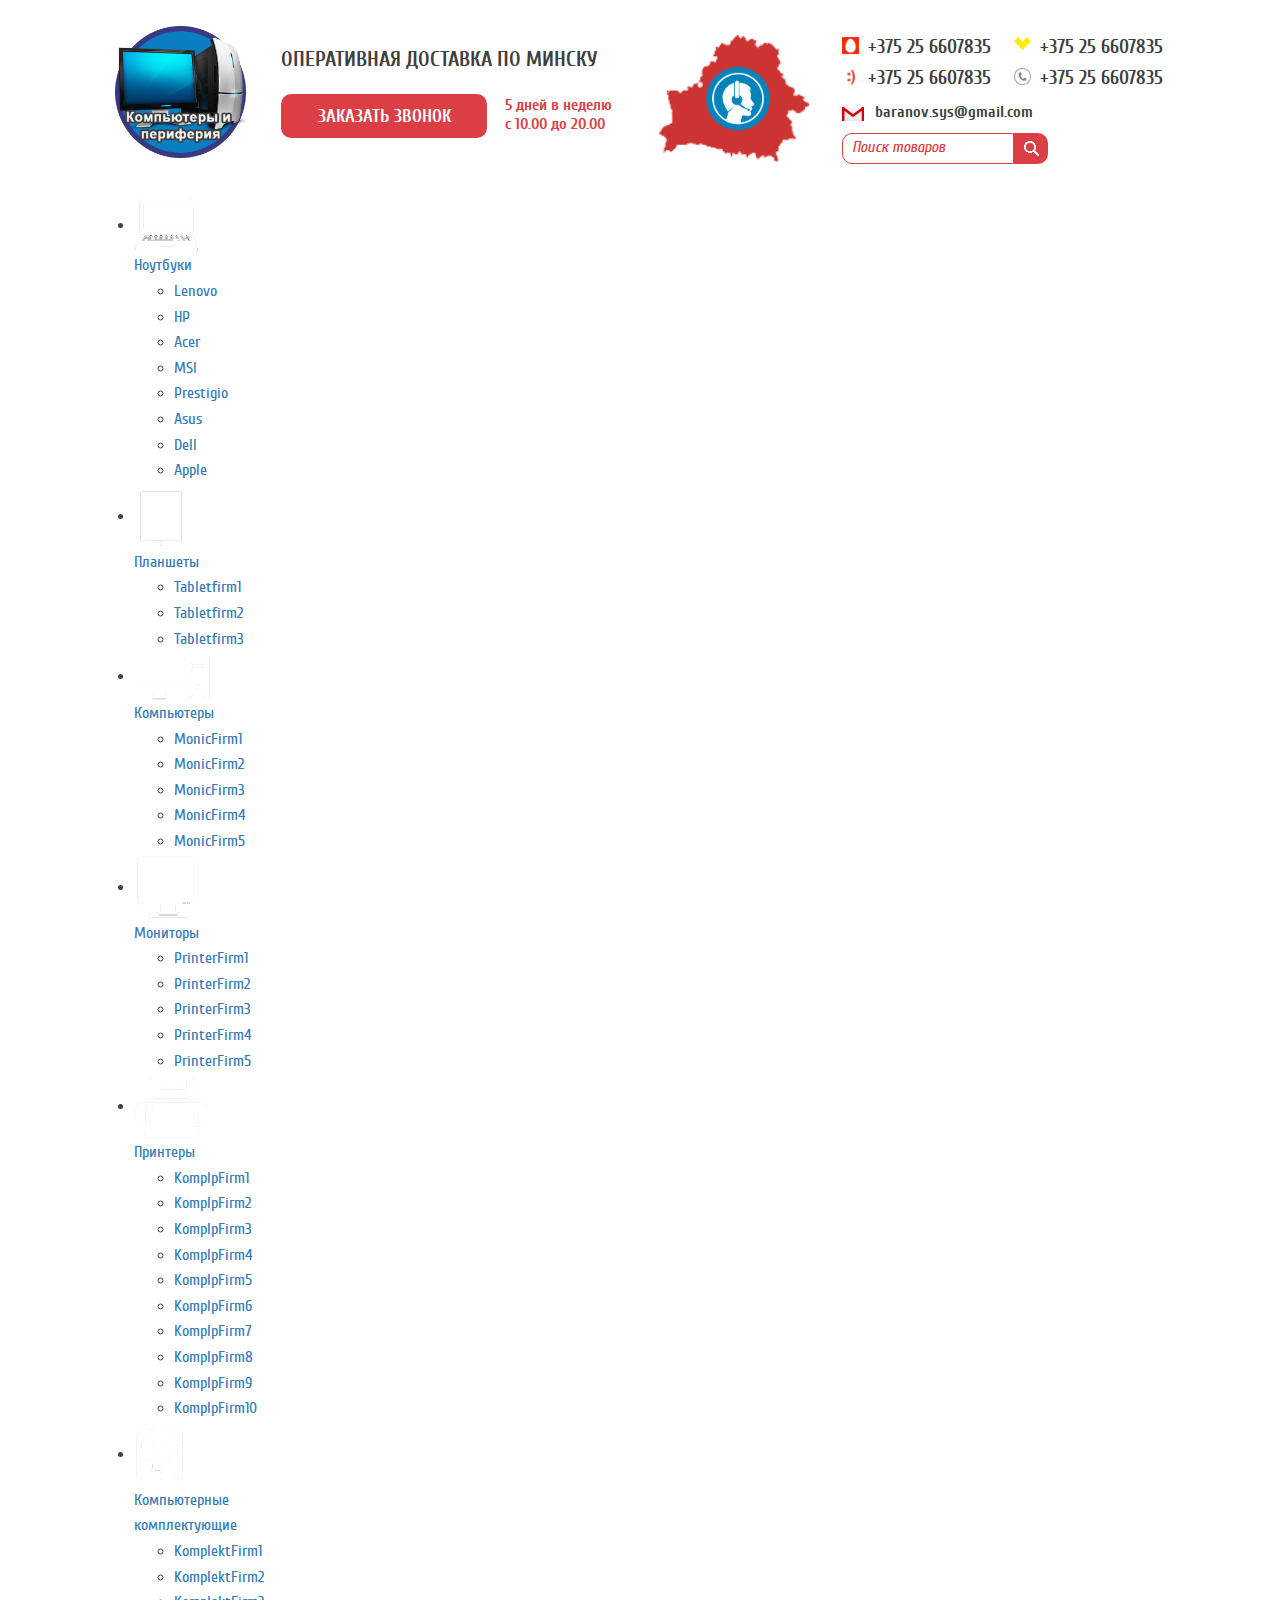
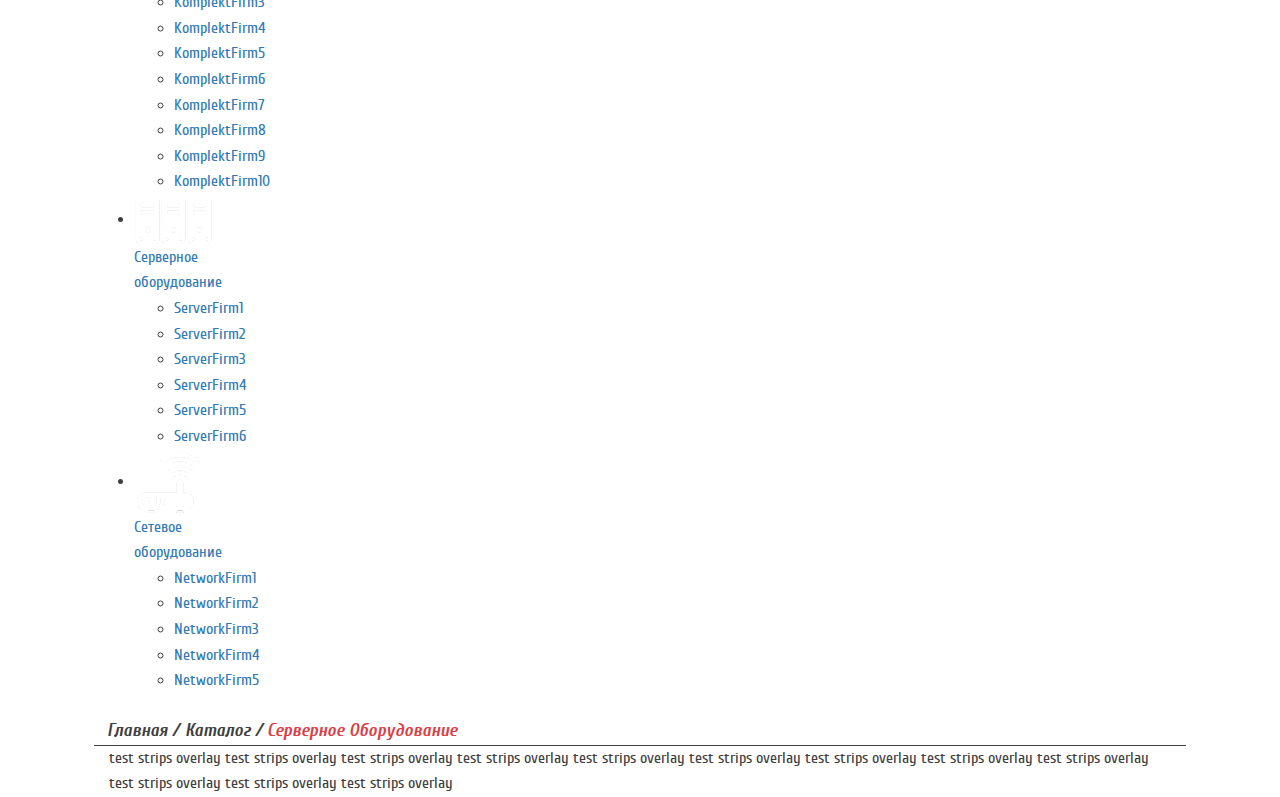
<file: server.html>
<!DOCTYPE html>
<html class="no-js" lang="ru">

<head>

	<meta charset="utf-8">

	<title>Archi.by</title>
	<meta name="description" content="">

	<meta http-equiv="X-UA-Compatible" content="IE=edge">
	<meta name="viewport" content="width=device-width, initial-scale=1, maximum-scale=1">

	<!-- <meta property="og:image" content="path/to/image.jpg"> -->

	<!-- <link rel="shortcut icon" href="img/favicon/favicon.ico" type="image/x-icon"> -->
	<!-- <link rel="apple-touch-icon" href="img/favicon/apple-touch-icon.png">
	<link rel="apple-touch-icon" sizes="72x72" href="img/favicon/apple-touch-icon-72x72.png">
	<link rel="apple-touch-icon" sizes="114x114" href="img/favicon/apple-touch-icon-114x114.png"> -->

	<!-- Bootstrap v3.3.4 Grid Styles -->
	<style>html{font-family:sans-serif;-ms-text-size-adjust:100%;-webkit-text-size-adjust:100%}body{margin:0}article,aside,details,figcaption,figure,footer,header,hgroup,main,menu,nav,section,summary{display:block}audio,canvas,progress,video{display:inline-block;vertical-align:baseline}audio:not([controls]){display:none;height:0}[hidden],template{display:none}a{background-color:transparent}a:active,a:hover{outline:0}abbr[title]{border-bottom:1px dotted}b,strong{font-weight:bold}dfn{font-style:italic}h1{font-size:2em;margin:0.67em 0}mark{background:#ff0;color:#000}small{font-size:80%}sub,sup{font-size:75%;line-height:0;position:relative;vertical-align:baseline}sup{top:-0.5em}sub{bottom:-0.25em}img{border:0}svg:not(:root){overflow:hidden}figure{margin:1em 40px}hr{-moz-box-sizing:content-box;-webkit-box-sizing:content-box;box-sizing:content-box;height:0}pre{overflow:auto}code,kbd,pre,samp{font-family:monospace, monospace;font-size:1em}button,input,optgroup,select,textarea{color:inherit;font:inherit;margin:0}button{overflow:visible}button,select{text-transform:none}button,html input[type="button"],input[type="reset"],input[type="submit"]{-webkit-appearance:button;cursor:pointer}button[disabled],html input[disabled]{cursor:default}button::-moz-focus-inner,input::-moz-focus-inner{border:0;padding:0}input{line-height:normal}input[type="checkbox"],input[type="radio"]{-webkit-box-sizing:border-box;-moz-box-sizing:border-box;box-sizing:border-box;padding:0}input[type="number"]::-webkit-inner-spin-button,input[type="number"]::-webkit-outer-spin-button{height:auto}input[type="search"]{-webkit-appearance:textfield;-moz-box-sizing:content-box;-webkit-box-sizing:content-box;box-sizing:content-box}input[type="search"]::-webkit-search-cancel-button,input[type="search"]::-webkit-search-decoration{-webkit-appearance:none}fieldset{border:1px solid #c0c0c0;margin:0 2px;padding:0.35em 0.625em 0.75em}legend{border:0;padding:0}textarea{overflow:auto}optgroup{font-weight:bold}table{border-collapse:collapse;border-spacing:0}td,th{padding:0}*{-webkit-box-sizing:border-box;-moz-box-sizing:border-box;box-sizing:border-box}*:before,*:after{-webkit-box-sizing:border-box;-moz-box-sizing:border-box;box-sizing:border-box}html{font-size:10px;-webkit-tap-highlight-color:rgba(0,0,0,0)}body{font-family:"Helvetica Neue",Helvetica,Arial,sans-serif;font-size:14px;line-height:1.42857143;color:#333;background-color:#fff}input,button,select,textarea{font-family:inherit;font-size:inherit;line-height:inherit}a{color:#337ab7;text-decoration:none}a:hover,a:focus{color:#23527c;text-decoration:underline}a:focus{outline:thin dotted;outline:5px auto -webkit-focus-ring-color;outline-offset:-2px}figure{margin:0}img{vertical-align:middle}.img-responsive{display:block;max-width:100%;height:auto}.img-rounded{border-radius:6px}.img-thumbnail{padding:4px;line-height:1.42857143;background-color:#fff;border:1px solid #ddd;border-radius:4px;-webkit-transition:all .2s ease-in-out;-o-transition:all .2s ease-in-out;transition:all .2s ease-in-out;display:inline-block;max-width:100%;height:auto}.img-circle{border-radius:50%}hr{margin-top:20px;margin-bottom:20px;border:0;border-top:1px solid #eee}.sr-only{position:absolute;width:1px;height:1px;margin:-1px;padding:0;overflow:hidden;clip:rect(0, 0, 0, 0);border:0}.sr-only-focusable:active,.sr-only-focusable:focus{position:static;width:auto;height:auto;margin:0;overflow:visible;clip:auto}[role="button"]{cursor:pointer}.container{margin-right:auto;margin-left:auto;padding-left:15px;padding-right:15px}@media (min-width:768px){.container{width:750px}}@media (min-width:992px){.container{width:970px}}@media (min-width:1200px){.container{width:1170px}}.container-fluid{margin-right:auto;margin-left:auto;padding-left:15px;padding-right:15px}.row{margin-left:-15px;margin-right:-15px}.col-xs-1, .col-sm-1, .col-md-1, .col-lg-1, .col-xs-2, .col-sm-2, .col-md-2, .col-lg-2, .col-xs-3, .col-sm-3, .col-md-3, .col-lg-3, .col-xs-4, .col-sm-4, .col-md-4, .col-lg-4, .col-xs-5, .col-sm-5, .col-md-5, .col-lg-5, .col-xs-6, .col-sm-6, .col-md-6, .col-lg-6, .col-xs-7, .col-sm-7, .col-md-7, .col-lg-7, .col-xs-8, .col-sm-8, .col-md-8, .col-lg-8, .col-xs-9, .col-sm-9, .col-md-9, .col-lg-9, .col-xs-10, .col-sm-10, .col-md-10, .col-lg-10, .col-xs-11, .col-sm-11, .col-md-11, .col-lg-11, .col-xs-12, .col-sm-12, .col-md-12, .col-lg-12{position:relative;min-height:1px;padding-left:15px;padding-right:15px}.col-xs-1, .col-xs-2, .col-xs-3, .col-xs-4, .col-xs-5, .col-xs-6, .col-xs-7, .col-xs-8, .col-xs-9, .col-xs-10, .col-xs-11, .col-xs-12{float:left}.col-xs-12{width:100%}.col-xs-11{width:91.66666667%}.col-xs-10{width:83.33333333%}.col-xs-9{width:75%}.col-xs-8{width:66.66666667%}.col-xs-7{width:58.33333333%}.col-xs-6{width:50%}.col-xs-5{width:41.66666667%}.col-xs-4{width:33.33333333%}.col-xs-3{width:25%}.col-xs-2{width:16.66666667%}.col-xs-1{width:8.33333333%}.col-xs-pull-12{right:100%}.col-xs-pull-11{right:91.66666667%}.col-xs-pull-10{right:83.33333333%}.col-xs-pull-9{right:75%}.col-xs-pull-8{right:66.66666667%}.col-xs-pull-7{right:58.33333333%}.col-xs-pull-6{right:50%}.col-xs-pull-5{right:41.66666667%}.col-xs-pull-4{right:33.33333333%}.col-xs-pull-3{right:25%}.col-xs-pull-2{right:16.66666667%}.col-xs-pull-1{right:8.33333333%}.col-xs-pull-0{right:auto}.col-xs-push-12{left:100%}.col-xs-push-11{left:91.66666667%}.col-xs-push-10{left:83.33333333%}.col-xs-push-9{left:75%}.col-xs-push-8{left:66.66666667%}.col-xs-push-7{left:58.33333333%}.col-xs-push-6{left:50%}.col-xs-push-5{left:41.66666667%}.col-xs-push-4{left:33.33333333%}.col-xs-push-3{left:25%}.col-xs-push-2{left:16.66666667%}.col-xs-push-1{left:8.33333333%}.col-xs-push-0{left:auto}.col-xs-offset-12{margin-left:100%}.col-xs-offset-11{margin-left:91.66666667%}.col-xs-offset-10{margin-left:83.33333333%}.col-xs-offset-9{margin-left:75%}.col-xs-offset-8{margin-left:66.66666667%}.col-xs-offset-7{margin-left:58.33333333%}.col-xs-offset-6{margin-left:50%}.col-xs-offset-5{margin-left:41.66666667%}.col-xs-offset-4{margin-left:33.33333333%}.col-xs-offset-3{margin-left:25%}.col-xs-offset-2{margin-left:16.66666667%}.col-xs-offset-1{margin-left:8.33333333%}.col-xs-offset-0{margin-left:0}@media (min-width:768px){.col-sm-1, .col-sm-2, .col-sm-3, .col-sm-4, .col-sm-5, .col-sm-6, .col-sm-7, .col-sm-8, .col-sm-9, .col-sm-10, .col-sm-11, .col-sm-12{float:left}.col-sm-12{width:100%}.col-sm-11{width:91.66666667%}.col-sm-10{width:83.33333333%}.col-sm-9{width:75%}.col-sm-8{width:66.66666667%}.col-sm-7{width:58.33333333%}.col-sm-6{width:50%}.col-sm-5{width:41.66666667%}.col-sm-4{width:33.33333333%}.col-sm-3{width:25%}.col-sm-2{width:16.66666667%}.col-sm-1{width:8.33333333%}.col-sm-pull-12{right:100%}.col-sm-pull-11{right:91.66666667%}.col-sm-pull-10{right:83.33333333%}.col-sm-pull-9{right:75%}.col-sm-pull-8{right:66.66666667%}.col-sm-pull-7{right:58.33333333%}.col-sm-pull-6{right:50%}.col-sm-pull-5{right:41.66666667%}.col-sm-pull-4{right:33.33333333%}.col-sm-pull-3{right:25%}.col-sm-pull-2{right:16.66666667%}.col-sm-pull-1{right:8.33333333%}.col-sm-pull-0{right:auto}.col-sm-push-12{left:100%}.col-sm-push-11{left:91.66666667%}.col-sm-push-10{left:83.33333333%}.col-sm-push-9{left:75%}.col-sm-push-8{left:66.66666667%}.col-sm-push-7{left:58.33333333%}.col-sm-push-6{left:50%}.col-sm-push-5{left:41.66666667%}.col-sm-push-4{left:33.33333333%}.col-sm-push-3{left:25%}.col-sm-push-2{left:16.66666667%}.col-sm-push-1{left:8.33333333%}.col-sm-push-0{left:auto}.col-sm-offset-12{margin-left:100%}.col-sm-offset-11{margin-left:91.66666667%}.col-sm-offset-10{margin-left:83.33333333%}.col-sm-offset-9{margin-left:75%}.col-sm-offset-8{margin-left:66.66666667%}.col-sm-offset-7{margin-left:58.33333333%}.col-sm-offset-6{margin-left:50%}.col-sm-offset-5{margin-left:41.66666667%}.col-sm-offset-4{margin-left:33.33333333%}.col-sm-offset-3{margin-left:25%}.col-sm-offset-2{margin-left:16.66666667%}.col-sm-offset-1{margin-left:8.33333333%}.col-sm-offset-0{margin-left:0}}@media (min-width:992px){.col-md-1, .col-md-2, .col-md-3, .col-md-4, .col-md-5, .col-md-6, .col-md-7, .col-md-8, .col-md-9, .col-md-10, .col-md-11, .col-md-12{float:left}.col-md-12{width:100%}.col-md-11{width:91.66666667%}.col-md-10{width:83.33333333%}.col-md-9{width:75%}.col-md-8{width:66.66666667%}.col-md-7{width:58.33333333%}.col-md-6{width:50%}.col-md-5{width:41.66666667%}.col-md-4{width:33.33333333%}.col-md-3{width:25%}.col-md-2{width:16.66666667%}.col-md-1{width:8.33333333%}.col-md-pull-12{right:100%}.col-md-pull-11{right:91.66666667%}.col-md-pull-10{right:83.33333333%}.col-md-pull-9{right:75%}.col-md-pull-8{right:66.66666667%}.col-md-pull-7{right:58.33333333%}.col-md-pull-6{right:50%}.col-md-pull-5{right:41.66666667%}.col-md-pull-4{right:33.33333333%}.col-md-pull-3{right:25%}.col-md-pull-2{right:16.66666667%}.col-md-pull-1{right:8.33333333%}.col-md-pull-0{right:auto}.col-md-push-12{left:100%}.col-md-push-11{left:91.66666667%}.col-md-push-10{left:83.33333333%}.col-md-push-9{left:75%}.col-md-push-8{left:66.66666667%}.col-md-push-7{left:58.33333333%}.col-md-push-6{left:50%}.col-md-push-5{left:41.66666667%}.col-md-push-4{left:33.33333333%}.col-md-push-3{left:25%}.col-md-push-2{left:16.66666667%}.col-md-push-1{left:8.33333333%}.col-md-push-0{left:auto}.col-md-offset-12{margin-left:100%}.col-md-offset-11{margin-left:91.66666667%}.col-md-offset-10{margin-left:83.33333333%}.col-md-offset-9{margin-left:75%}.col-md-offset-8{margin-left:66.66666667%}.col-md-offset-7{margin-left:58.33333333%}.col-md-offset-6{margin-left:50%}.col-md-offset-5{margin-left:41.66666667%}.col-md-offset-4{margin-left:33.33333333%}.col-md-offset-3{margin-left:25%}.col-md-offset-2{margin-left:16.66666667%}.col-md-offset-1{margin-left:8.33333333%}.col-md-offset-0{margin-left:0}}@media (min-width:1200px){.col-lg-1, .col-lg-2, .col-lg-3, .col-lg-4, .col-lg-5, .col-lg-6, .col-lg-7, .col-lg-8, .col-lg-9, .col-lg-10, .col-lg-11, .col-lg-12{float:left}.col-lg-12{width:100%}.col-lg-11{width:91.66666667%}.col-lg-10{width:83.33333333%}.col-lg-9{width:75%}.col-lg-8{width:66.66666667%}.col-lg-7{width:58.33333333%}.col-lg-6{width:50%}.col-lg-5{width:41.66666667%}.col-lg-4{width:33.33333333%}.col-lg-3{width:25%}.col-lg-2{width:16.66666667%}.col-lg-1{width:8.33333333%}.col-lg-pull-12{right:100%}.col-lg-pull-11{right:91.66666667%}.col-lg-pull-10{right:83.33333333%}.col-lg-pull-9{right:75%}.col-lg-pull-8{right:66.66666667%}.col-lg-pull-7{right:58.33333333%}.col-lg-pull-6{right:50%}.col-lg-pull-5{right:41.66666667%}.col-lg-pull-4{right:33.33333333%}.col-lg-pull-3{right:25%}.col-lg-pull-2{right:16.66666667%}.col-lg-pull-1{right:8.33333333%}.col-lg-pull-0{right:auto}.col-lg-push-12{left:100%}.col-lg-push-11{left:91.66666667%}.col-lg-push-10{left:83.33333333%}.col-lg-push-9{left:75%}.col-lg-push-8{left:66.66666667%}.col-lg-push-7{left:58.33333333%}.col-lg-push-6{left:50%}.col-lg-push-5{left:41.66666667%}.col-lg-push-4{left:33.33333333%}.col-lg-push-3{left:25%}.col-lg-push-2{left:16.66666667%}.col-lg-push-1{left:8.33333333%}.col-lg-push-0{left:auto}.col-lg-offset-12{margin-left:100%}.col-lg-offset-11{margin-left:91.66666667%}.col-lg-offset-10{margin-left:83.33333333%}.col-lg-offset-9{margin-left:75%}.col-lg-offset-8{margin-left:66.66666667%}.col-lg-offset-7{margin-left:58.33333333%}.col-lg-offset-6{margin-left:50%}.col-lg-offset-5{margin-left:41.66666667%}.col-lg-offset-4{margin-left:33.33333333%}.col-lg-offset-3{margin-left:25%}.col-lg-offset-2{margin-left:16.66666667%}.col-lg-offset-1{margin-left:8.33333333%}.col-lg-offset-0{margin-left:0}}.clearfix:before,.clearfix:after,.container:before,.container:after,.container-fluid:before,.container-fluid:after,.row:before,.row:after{content:" ";display:table}.clearfix:after,.container:after,.container-fluid:after,.row:after{clear:both}.center-block{display:block;margin-left:auto;margin-right:auto}.pull-right{float:right !important}.pull-left{float:left !important}.hide{display:none !important}.show{display:block !important}.invisible{visibility:hidden}.text-hide{font:0/0 a;color:transparent;text-shadow:none;background-color:transparent;border:0}.hidden{display:none !important}.affix{position:fixed}@-ms-viewport{width:device-width}.visible-xs,.visible-sm,.visible-md,.visible-lg{display:none !important}.visible-xs-block,.visible-xs-inline,.visible-xs-inline-block,.visible-sm-block,.visible-sm-inline,.visible-sm-inline-block,.visible-md-block,.visible-md-inline,.visible-md-inline-block,.visible-lg-block,.visible-lg-inline,.visible-lg-inline-block{display:none !important}@media (max-width:767px){.visible-xs{display:block !important}table.visible-xs{display:table}tr.visible-xs{display:table-row !important}th.visible-xs,td.visible-xs{display:table-cell !important}}@media (max-width:767px){.visible-xs-block{display:block !important}}@media (max-width:767px){.visible-xs-inline{display:inline !important}}@media (max-width:767px){.visible-xs-inline-block{display:inline-block !important}}@media (min-width:768px) and (max-width:991px){.visible-sm{display:block !important}table.visible-sm{display:table}tr.visible-sm{display:table-row !important}th.visible-sm,td.visible-sm{display:table-cell !important}}@media (min-width:768px) and (max-width:991px){.visible-sm-block{display:block !important}}@media (min-width:768px) and (max-width:991px){.visible-sm-inline{display:inline !important}}@media (min-width:768px) and (max-width:991px){.visible-sm-inline-block{display:inline-block !important}}@media (min-width:992px) and (max-width:1199px){.visible-md{display:block !important}table.visible-md{display:table}tr.visible-md{display:table-row !important}th.visible-md,td.visible-md{display:table-cell !important}}@media (min-width:992px) and (max-width:1199px){.visible-md-block{display:block !important}}@media (min-width:992px) and (max-width:1199px){.visible-md-inline{display:inline !important}}@media (min-width:992px) and (max-width:1199px){.visible-md-inline-block{display:inline-block !important}}@media (min-width:1200px){.visible-lg{display:block !important}table.visible-lg{display:table}tr.visible-lg{display:table-row !important}th.visible-lg,td.visible-lg{display:table-cell !important}}@media (min-width:1200px){.visible-lg-block{display:block !important}}@media (min-width:1200px){.visible-lg-inline{display:inline !important}}@media (min-width:1200px){.visible-lg-inline-block{display:inline-block !important}}@media (max-width:767px){.hidden-xs{display:none !important}}@media (min-width:768px) and (max-width:991px){.hidden-sm{display:none !important}}@media (min-width:992px) and (max-width:1199px){.hidden-md{display:none !important}}@media (min-width:1200px){.hidden-lg{display:none !important}}.visible-print{display:none !important}@media print{.visible-print{display:block !important}table.visible-print{display:table}tr.visible-print{display:table-row !important}th.visible-print,td.visible-print{display:table-cell !important}}.visible-print-block{display:none !important}@media print{.visible-print-block{display:block !important}}.visible-print-inline{display:none !important}@media print{.visible-print-inline{display:inline !important}}.visible-print-inline-block{display:none !important}@media print{.visible-print-inline-block{display:inline-block !important}}@media print{.hidden-print{display:none !important}}</style>
	
	<!-- Header CSS (First Sections of Website: paste after release from header.min.css here) -->
	<style></style>
	
	<!-- Load CSS, CSS Localstorage & WebFonts Main Function -->
	<script>!function(e){"use strict";function t(e,t,n){e.addEventListener?e.addEventListener(t,n,!1):e.attachEvent&&e.attachEvent("on"+t,n)}function n(t,n){return e.localStorage&&localStorage[t+"_content"]&&localStorage[t+"_file"]===n}function a(t,a){if(e.localStorage&&e.XMLHttpRequest)n(t,a)?o(localStorage[t+"_content"]):l(t,a);else{var s=r.createElement("link");s.href=a,s.id=t,s.rel="stylesheet",s.type="text/css",r.getElementsByTagName("head")[0].appendChild(s),r.cookie=t}}function l(e,t){var n=new XMLHttpRequest;n.open("GET",t,!0),n.onreadystatechange=function(){4===n.readyState&&200===n.status&&(o(n.responseText),localStorage[e+"_content"]=n.responseText,localStorage[e+"_file"]=t)},n.send()}function o(e){var t=r.createElement("style");t.setAttribute("type","text/css"),r.getElementsByTagName("head")[0].appendChild(t),t.styleSheet?t.styleSheet.cssText=e:t.innerHTML=e}var r=e.document;e.loadCSS=function(e,t,n){var a,l=r.createElement("link");if(t)a=t;else{var o;o=r.querySelectorAll?r.querySelectorAll("style,link[rel=stylesheet],script"):(r.body||r.getElementsByTagName("head")[0]).childNodes,a=o[o.length-1]}var s=r.styleSheets;l.rel="stylesheet",l.href=e,l.media="only x",a.parentNode.insertBefore(l,t?a:a.nextSibling);var c=function(e){for(var t=l.href,n=s.length;n--;)if(s[n].href===t)return e();setTimeout(function(){c(e)})};return l.onloadcssdefined=c,c(function(){l.media=n||"all"}),l},e.loadLocalStorageCSS=function(l,o){n(l,o)||r.cookie.indexOf(l)>-1?a(l,o):t(e,"load",function(){a(l,o)})}}(this);</script>

	<!-- Load CSS Start -->
	<script>loadLocalStorageCSS( "webfonts", "/css/fonts.min.css?ver=1.0.0" );</script>
	<script>loadCSS( "/css/header.min.css?ver=1.0.0", false, "all" );</script>
	<script>loadCSS( "/css/main.min.css?ver=1.0.0", false, "all" );</script>
	<!-- Load CSS End -->

	<!-- Load CSS Compilled without JS -->
	<noscript>
		<link rel="stylesheet" href="css/fonts.min.css">
		<link rel="stylesheet" href="css/main.min.css">
		<link rel="stylesheet" href="css/custom.min.css">
	</noscript>

</head>

<body>

	<header>
		<div class="container-fluid">
			<div class="row">
				<div class="headerInfo col-sm-offset-1 col-sm-10">
					<div class="container-fluid">
						<div class="row">
							<div class="logo col-sm-2">
								<img src="../img/logo.png" alt="">
							</div>
							<div class="requestCall col-sm-4">
								<div class="tagline">
									<h4>оперативная доставка по минску</h4>
								</div>
								<div class="ordenCall btnRed">
									<p>заказать звонок</p>
								</div>
								<div class="myMode">
									<p>5 дней в неделю <br>c 10.00 до 20.00</p>
								</div>
							</div>
							<div class="headerImg col-sm-2">
								<img src="../img/cs.png" alt="">
							</div>
							<div class="allContact col-sm-4">
								<div class="tel">
									<img src="../img/headerIconMts.png" alt="">
									<p>+375 25 6607835</p>
								</div>
								<div class="tel">
									<img src="../img/headerIconVel.png" alt="">
									<p>+375 25 6607835</p>
								</div>
								<div class="tel">
									<img src="../img/headerIconLife.png" alt="">
									<p>+375 25 6607835</p>
								</div>
								<div class="tel">
									<img src="../img/headerIconHome.png" alt="">
									<p>+375 25 6607835</p>
								</div>
								<div class="headerMail">
									<img src="../img/mailMin.jpg" alt="">
									<p>baranov.sys@gmail.com</p>
								</div>
								<div class="search">
									
									<div class="headerSearchField">
										<input type="text" placeholder='Поиск товаров'>
									</div>
									<div class="headerSearchSubmit btnRed">
										<img src="../img/loopaW.png" alt="">
									</div>
								</div>
							</div>
						</div>
					</div>
				</div>
			</div>
		</div>
	</header>

	<section id='navigation'>
		<div class="container-fluid">
			<div class="row">
				<div class="stripNavigation col-sm-offset-1 col-sm-10">
					<ul id="navbar">
						<li>
							<a href="laptop.html">
								<img src="../img/laptop.png" alt="">
								<div class="menuInscription">
									<span>Ноутбуки</span>
								</div>
							</a>
							<ul>
								<li><a href="test.html">Lenovo</a></li>
								<li><a href="#">HP</a></li>
								<li><a href="#">Acer</a></li>
								<li><a href="#">MSI</a></li>
								<li><a href="#">Prestigio</a></li>
								<li><a href="#">Asus</a></li>
								<li><a href="#">Dell</a></li>
								<li><a href="#">Apple</a></li>
							</ul>
						</li>
						<li>
							<a href="tablet.html">
								<img src="../img/tablet.png" alt="">
								<div class="menuInscription">
									<span>Планшеты</span>
								</div>
							</a>
							<ul>
								<li><a href="#">Tabletfirm1</a></li>
								<li><a href="#">Tabletfirm2</a></li>
								<li><a href="#">Tabletfirm3</a></li>
							</ul>
						</li>
						<li>
							<a href="monoblock.html">
								<img src="../img/monoblock.png" alt="">
								<div class="menuInscription">
									<span>Компьютеры</span>
								</div>
							</a>
							<ul>
								<li><a href="#">MonicFirm1</a></li>
								<li><a href="#">MonicFirm2</a></li>
								<li><a href="#">MonicFirm3</a></li>
								<li><a href="#">MonicFirm4</a></li>
								<li><a href="#">MonicFirm5</a></li>
							</ul>
						</li>
						<li>
							<a href="monitor.html">
								<img src="../img/monitor.png" alt="">
								<div class="menuInscription">
									<span>Мониторы</span>
								</div>
							</a>
							<ul>
								<li><a href="#">PrinterFirm1</a></li>
								<li><a href="#">PrinterFirm2</a></li>
								<li><a href="#">PrinterFirm3</a></li>
								<li><a href="#">PrinterFirm4</a></li>
								<li><a href="#">PrinterFirm5</a></li>
							</ul>
						</li>
						<li>
							<a href="printer.html">
								<img src="../img/printer.png" alt="">
								<div class="menuInscription">
									<span>Принтеры</span>
								</div>
							</a>
							<ul>
								<li><a href="#">KomplpFirm1</a></li>
								<li><a href="#">KomplpFirm2</a></li>
								<li><a href="#">KomplpFirm3</a></li>
								<li><a href="#">KomplpFirm4</a></li>
								<li><a href="#">KomplpFirm5</a></li>
								<li><a href="#">KomplpFirm6</a></li>
								<li><a href="#">KomplpFirm7</a></li>
								<li><a href="#">KomplpFirm8</a></li>
								<li><a href="#">KomplpFirm9</a></li>
								<li><a href="#">KomplpFirm10</a></li>
							</ul>
						</li>
						<li>
							<a href="komplekt.html">
								<img src="../img/komlekt.png" alt="">
								<div class="menuInscription">
									<span>Компьютерные <br>комплектующие</span>
								</div>
							</a>
							<ul>
								<li><a href="#">KomplektFirm1</a></li>
								<li><a href="#">KomplektFirm2</a></li>
								<li><a href="#">KomplektFirm3</a></li>
								<li><a href="#">KomplektFirm4</a></li>
								<li><a href="#">KomplektFirm5</a></li>
								<li><a href="#">KomplektFirm6</a></li>
								<li><a href="#">KomplektFirm7</a></li>
								<li><a href="#">KomplektFirm8</a></li>
								<li><a href="#">KomplektFirm9</a></li>
								<li><a href="#">KomplektFirm10</a></li>
							</ul>
						</li>
						<li>
							<a href="server.html">
								<img src="../img/server.png" alt="">
								<div class="menuInscription">
									<span>Серверное <br>оборудование</span>
								</div>
							</a>
							<ul>
								<li><a href="#">ServerFirm1</a></li>
								<li><a href="#">ServerFirm2</a></li>
								<li><a href="#">ServerFirm3</a></li>
								<li><a href="#">ServerFirm4</a></li>
								<li><a href="#">ServerFirm5</a></li>
								<li><a href="#">ServerFirm6</a></li>
							</ul>
						</li>
						<li>
							<a href="network.html">
								<img src="../img/network.png" alt="">
								<div class="menuInscription">
									<span>Сетевое <br>оборудование</span>
								</div>
							</a>
							<ul>
								<li><a href="#">NetworkFirm1</a></li>
								<li><a href="#">NetworkFirm2</a></li>
								<li><a href="#">NetworkFirm3</a></li>
								<li><a href="#">NetworkFirm4</a></li>
								<li><a href="#">NetworkFirm5</a></li>
							</ul>
						</li>
					</ul>
				</div>
			</div>
		</div>
	</section>
	<section id='navStrAdress'>
		<div class="container-fluid">
			<div class="row">
				<div class="navStrAdress col-sm-offset-1 col-sm-10">
					<div class="strAdress">
						<a href="index.html">главная / каталог /</a>
						<a href="server.html">серверное оборудование</a>
					</div>
				</div>
			</div>
		</div>
	</section>



	<section id='test'>
		<div class="container-fluid">
			<div class="row">
				<span class='col-sm-10 col-sm-offset-1'>test strips overlay test strips overlay test strips overlay test strips overlay test strips overlay test strips overlay test strips overlay test strips overlay test strips overlay test strips overlay test strips overlay test strips overlay</span>
			</div>
		</div>

		
	</section>
	


	<div class="hidden"></div>


	<!--[if lt IE 9]>
	<script src="libs/html5shiv/es5-shim.min.js"></script>
	<script src="libs/html5shiv/html5shiv.min.js"></script>
	<script src="libs/html5shiv/html5shiv-printshiv.min.js"></script>
	<script src="libs/respond/respond.min.js"></script>
	<![endif]-->

	<!-- Load Scripts Start -->
	<script>var scr = {"scripts":[
		{"src" : "js/libs.js", "async" : false},
		{"src" : "js/common.js", "async" : false}
		]};!function(t,n,r){"use strict";var c=function(t){if("[object Array]"!==Object.prototype.toString.call(t))return!1;for(var r=0;r<t.length;r++){var c=n.createElement("script"),e=t[r];c.src=e.src,c.async=e.async,n.body.appendChild(c)}return!0};t.addEventListener?t.addEventListener("load",function(){c(r.scripts);},!1):t.attachEvent?t.attachEvent("onload",function(){c(r.scripts)}):t.onload=function(){c(r.scripts)}}(window,document,scr);
	</script>
	

	<!-- Load Scripts End -->

</body>
</html>
</file>
<file: css/fonts.min.css>
@font-face{font-family:RobotoRegular;font-style:normal;font-weight:400;src:url(../fonts/RobotoRegular/RobotoRegular.eot?#iefix) format("embedded-opentype"),url(../fonts/RobotoRegular/RobotoRegular.woff) format("woff"),url(../fonts/RobotoRegular/RobotoRegular.ttf) format("truetype")}@font-face{font-family:CuprumBold;font-style:normal;font-weight:400;src:url(../fonts/CuprumBold/CuprumBold.eot?#iefix) format("embedded-opentype"),url(../fonts/CuprumBold/CuprumBold.woff) format("woff"),url(../fonts/CuprumBold/CuprumBold.ttf) format("truetype")}@font-face{font-family:CuprumBoldItalic;font-style:normal;font-weight:400;src:url(../fonts/CuprumBoldItalic/CuprumBoldItalic.eot?#iefix) format("embedded-opentype"),url(../fonts/CuprumBoldItalic/CuprumBoldItalic.woff) format("woff"),url(../fonts/CuprumBoldItalic/CuprumBoldItalic.ttf) format("truetype")}@font-face{font-family:CuprumItalic;font-style:normal;font-weight:400;src:url(../fonts/CuprumItalic/CuprumItalic.eot?#iefix) format("embedded-opentype"),url(../fonts/CuprumItalic/CuprumItalic.woff) format("woff"),url(../fonts/CuprumItalic/CuprumItalic.ttf) format("truetype")}@font-face{font-family:CuprumRegular;font-style:normal;font-weight:400;src:url(../fonts/CuprumRegular/CuprumRegular.eot?#iefix) format("embedded-opentype"),url(../fonts/CuprumRegular/CuprumRegular.woff) format("woff"),url(../fonts/CuprumRegular/CuprumRegular.ttf) format("truetype")}
</file>
